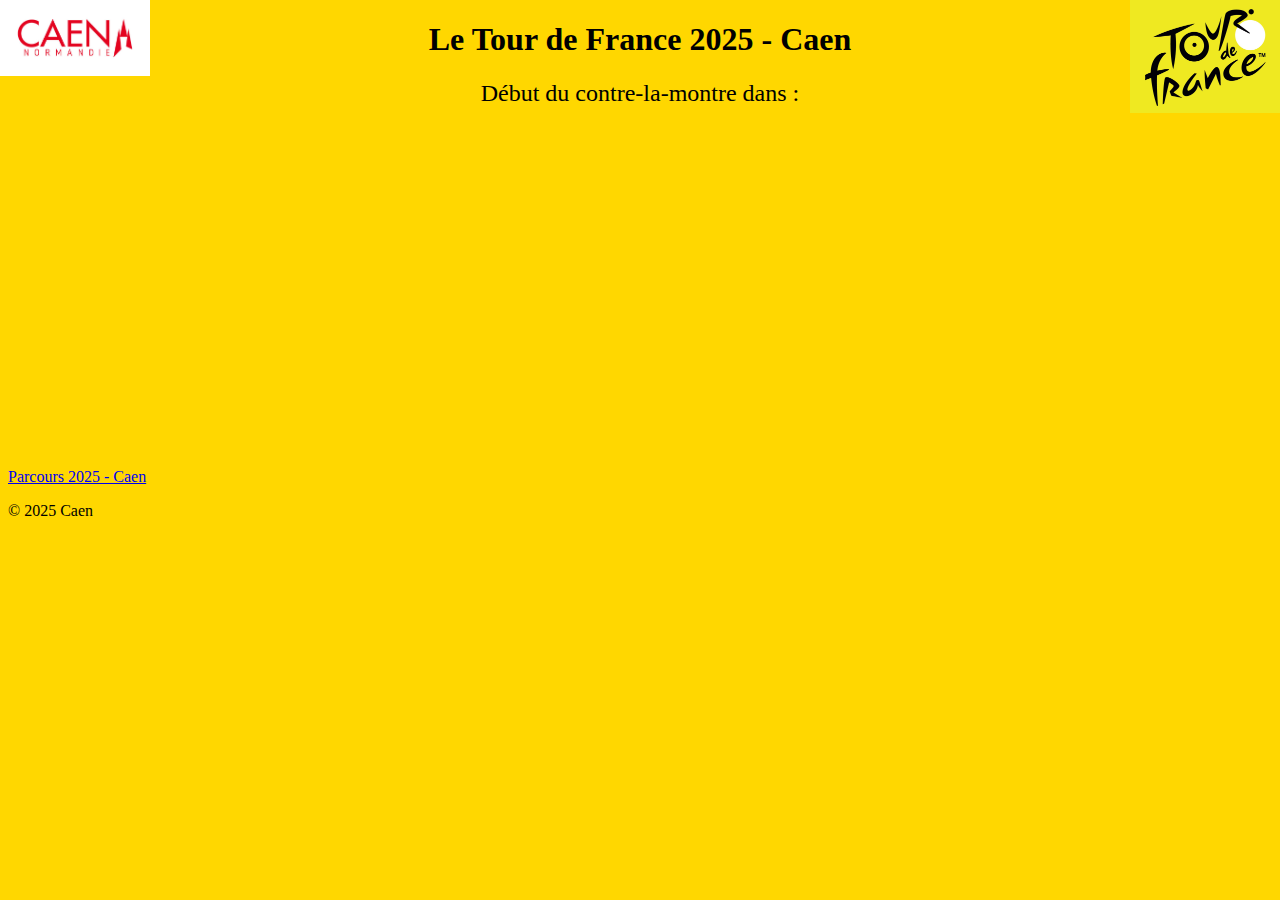
<file: index.html>
<!DOCTYPE html>
<html lang="fr">
	<head>
        <meta charset="utf-8"/>
<!DOCTYPE html>
<html lang="fr">
<head>
<link rel="icon" href="icone.ico" type="">
    <title>Le Tour de France 2025 - Caen</title>
    <style>
        h1 { text-align: center; }
        #countdown { 
            font-size: 24px; 
            text-align: center; 
            margin-top: 20px; 
            color: black;
        }
    </style>
</head>
<body>
    <h1>Le Tour de France 2025 - Caen</h1>
    <p id="countdown">Début du contre-la-montre dans : </p>

    <script>
        // Date de l'événement
        const eventDate = new Date("July 9, 2025 11:30:00").getTime();

        // Mettre à jour le compte à rebours chaque seconde
        const countdown = setInterval(() => {
            const now = new Date().getTime();
            const timeLeft = eventDate - now;

            // Calcul des jours, heures, minutes et secondes restants
            const days = Math.floor(timeLeft / (1000 * 60 * 60 * 24));
            const hours = Math.floor((timeLeft % (1000 * 60 * 60 * 24)) / (1000 * 60 * 60));
            const minutes = Math.floor((timeLeft % (1000 * 60 * 60)) / (1000 * 60));
            const seconds = Math.floor((timeLeft % (1000 * 60)) / 1000);

            // Afficher le résultat
            document.getElementById("countdown").innerHTML = 
                `Début du contre-la-montre dans : ${days} jours, ${hours} heures, ${minutes} minutes, ${seconds} secondes`;

            // Arrêter le compte à rebours lorsque la date est atteinte
            if (timeLeft < 0) {
                clearInterval(countdown);
                document.getElementById("countdown").innerHTML = "Le contre-la-montre a commencé !";
            }
        }, 1000);
    </script>
</body>
</html>

<img src="logo caen.jpg" alt="logo-caen" style="width:150px; height:76px; position: absolute; top: 0; left: 0;">

  <img src="TDF drapeau.jpg" alt="TDF drapeau" style="width:150px; height:112x; position: absolute; top: 0; right: 0;">
		<link rel="stylesheet" href="styletrame.css">
    </head>

	<body>
	<p> 
<br><iframe width="560" height="315" src="https://www.youtube.com/embed/XMkiQFpFBlA?si=vqBRuKYxVBmTgLR0" title="YouTube video player" frameborder="0" allow="accelerometer; autoplay; clipboard-write; encrypted-media; gyroscope; picture-in-picture; web-share" referrerpolicy="strict-origin-when-cross-origin" allowfullscreen></iframe>
	<br> <a href="Parcours 2024.html" > Parcours 2025 - Caen </a>
	<footer>
 <p style="color: black;"> © 2025 Caen</p>

  </footer>
  </body>
</html>
</file>
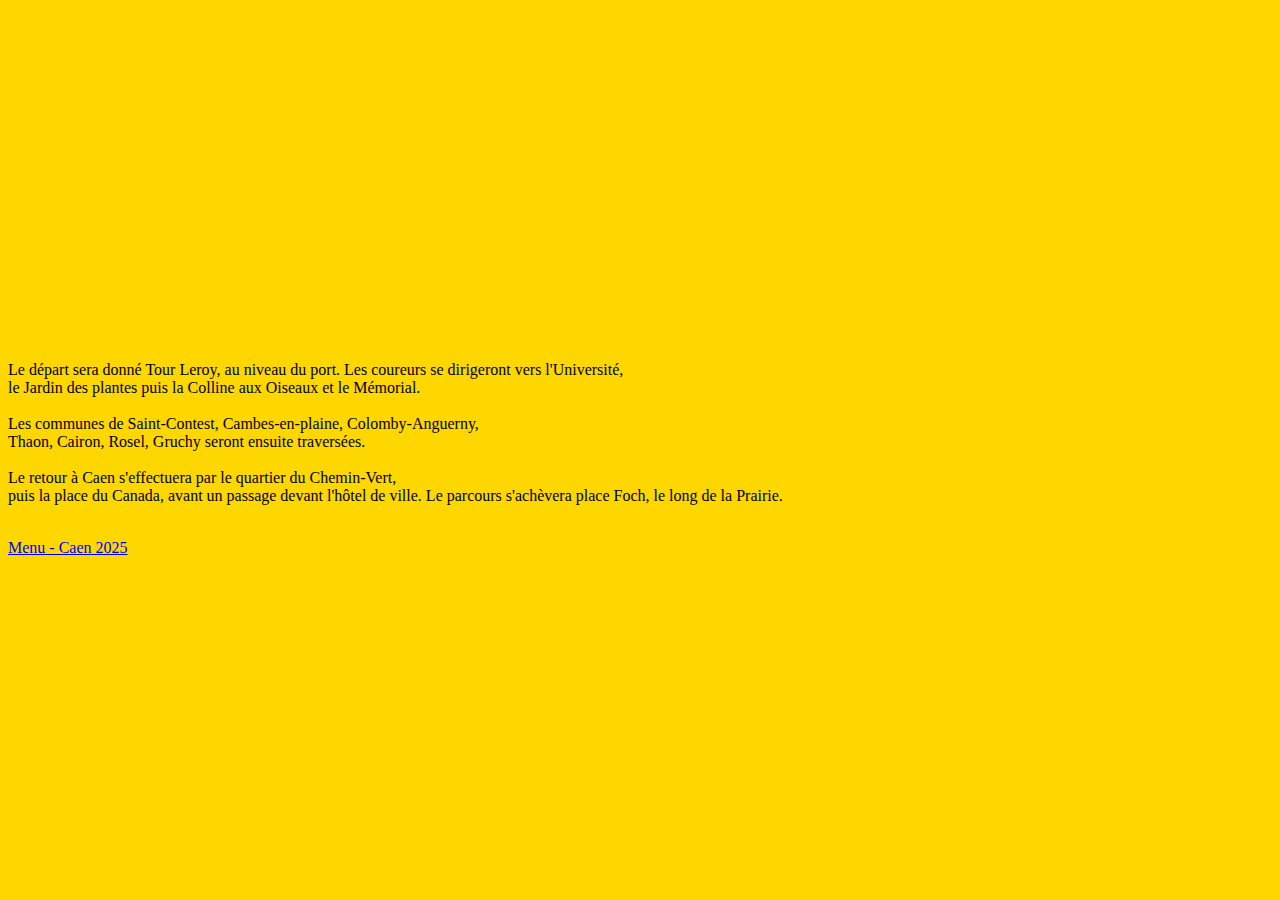
<file: Parcours 2024.html>
<!DOCTYPE html>
<html lang="fr">
	<head>
        <meta charset="utf-8"/>
				
        <title> Parcours 2025 - Caen</title>
		
		<link rel="stylesheet" href="styletrame.css">
		<iframe width="560" height="315" src="https://www.youtube.com/embed/1_Ep-kxFeHo?si=t0LSGBjg1FaLHm1T&amp;controls=0" title="YouTube video player" frameborder="0" allow="accelerometer; autoplay; clipboard-write; encrypted-media; gyroscope; picture-in-picture; web-share" referrerpolicy="strict-origin-when-cross-origin" allowfullscreen></iframe>
    <p style="color: black;"><br>Le départ sera donné Tour Leroy, au niveau du port. Les coureurs se dirigeront vers l'Université, 
<br>le Jardin des plantes puis la Colline aux Oiseaux et le Mémorial.<br>

<br>Les communes de Saint-Contest, Cambes-en-plaine, Colomby-Anguerny,
<br>Thaon, Cairon, Rosel, Gruchy seront ensuite traversées.<br>

<br>Le retour à Caen s'effectuera par le quartier du Chemin-Vert, 
<br>puis la place du Canada, avant un passage devant l'hôtel de ville. Le parcours s'achèvera place Foch, le long de la Prairie.</p>
	<br> <a href="index.html" > Menu - Caen 2025 </a>
	</head>
	<body>
	</body>
</html>
</file>
<file: styletrame.css>
body {
 background-color : gold;
 
 }
 p {
 color : RGB(100, 140, 218);	 
 }
</file>
